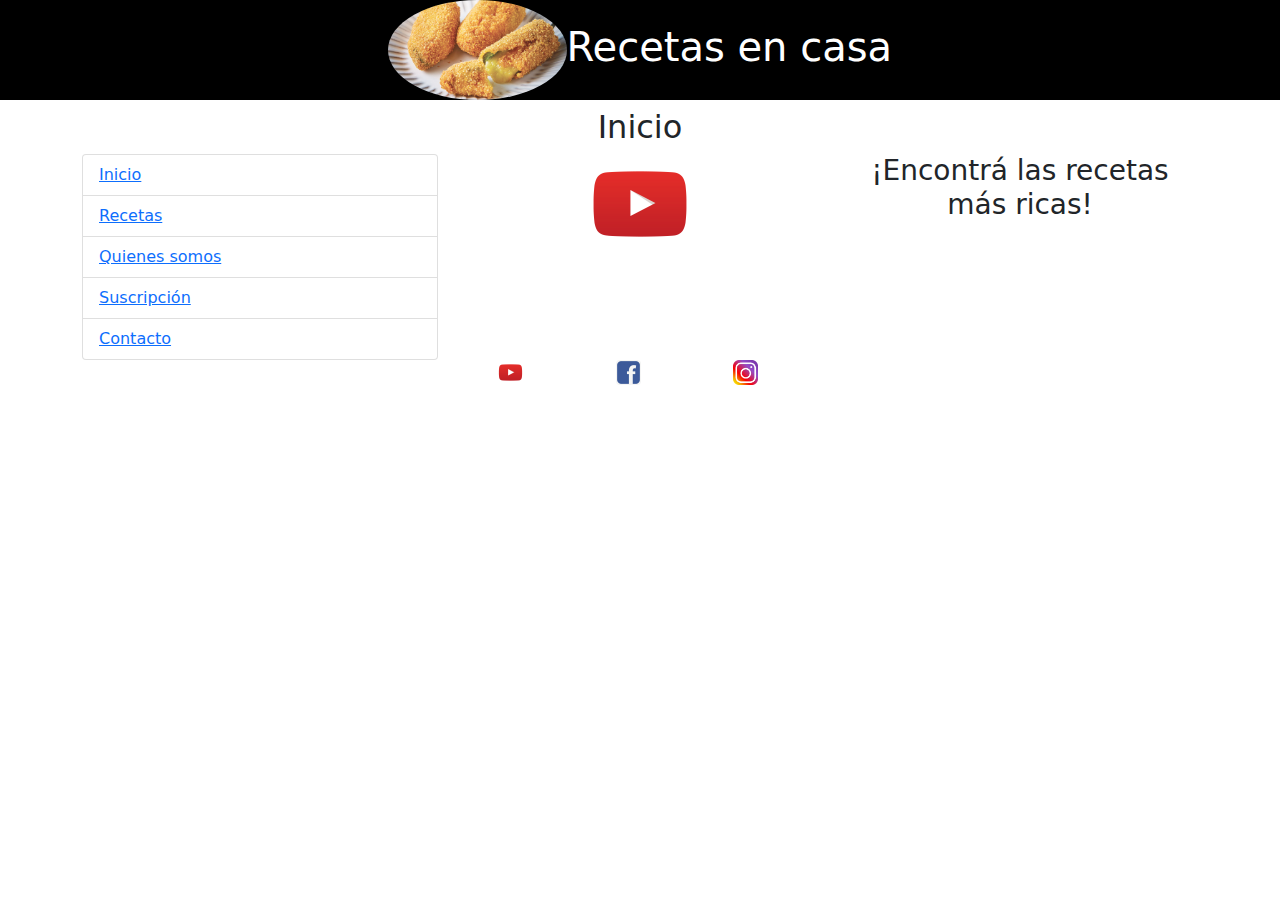
<file: index.html>
<!doctype html>
<html lang="en">
  <head>
    <!-- Required meta tags -->
    <meta charset="utf-8">
    <meta name="viewport" content="width=device-width, initial-scale=1">

    <!-- Bootstrap CSS -->
    <link href="css/bootstrap.min.css" rel="stylesheet">

    <title>Recetas en casa</title>
  </head>
  <body>
      <div class="container-fluid bg-black">
          <div class="container text-white">
            <h1 class="text-center"><img class="rounded-circle" src="images/chiles.jpg" height="100px">Recetas en casa</h1>
           </div>            
          </div>
      <div class="container">
          <div class="row">
              <h2 class="text-center">Inicio</h2>
          </div>
      <div class="row">
        <div class="col-md-4">
          <ul class="list-group">
            <li class="list-group-item"><a href="index.html">Inicio</a></li>
            <li class="list-group-item"><a href="recetas.html">Recetas</a></li>
            <li class="list-group-item"><a href="Quienessomos.html">Quienes somos</a></li>
            <li class="list-group-item"><a href="suscripcion.html">Suscripción</a></li>
            <li class="list-group-item"><a href="contacto.html">Contacto</a></li>
          </ul>
        </div>
        <div class="col-md-4">
          <a href="https://www.youtube.com/index" target="https://www.youtube.com/index"><img src="images/youtube button.png" alt="" height="100px" class="rounded mx-auto d-block"></a>
        </div>
        <div class="col-md-4">
          <h3 class="text-center">¡Encontrá las recetas más ricas!</h3>
        </div>
        <div class="row">
          <div class="col-md-5">
            <img src="images/youtube button.png" alt="" width="25" class="rounded float-end">
          </div>
          <div class="col-md-2">
            <img src="images/face.jpg" alt="" width="25" class="rounded mx-auto d-block">
          </div>
          <div class="col-md-5">
            <img src="images/r.png" alt="" width="25" class="rounded float-start">
          </div>
    <!-- Option 1: Bootstrap Bundle with Popper -->
    <script src="js/bootstrap.bundle.min.js"></script>
  </body>
</html>
</file>
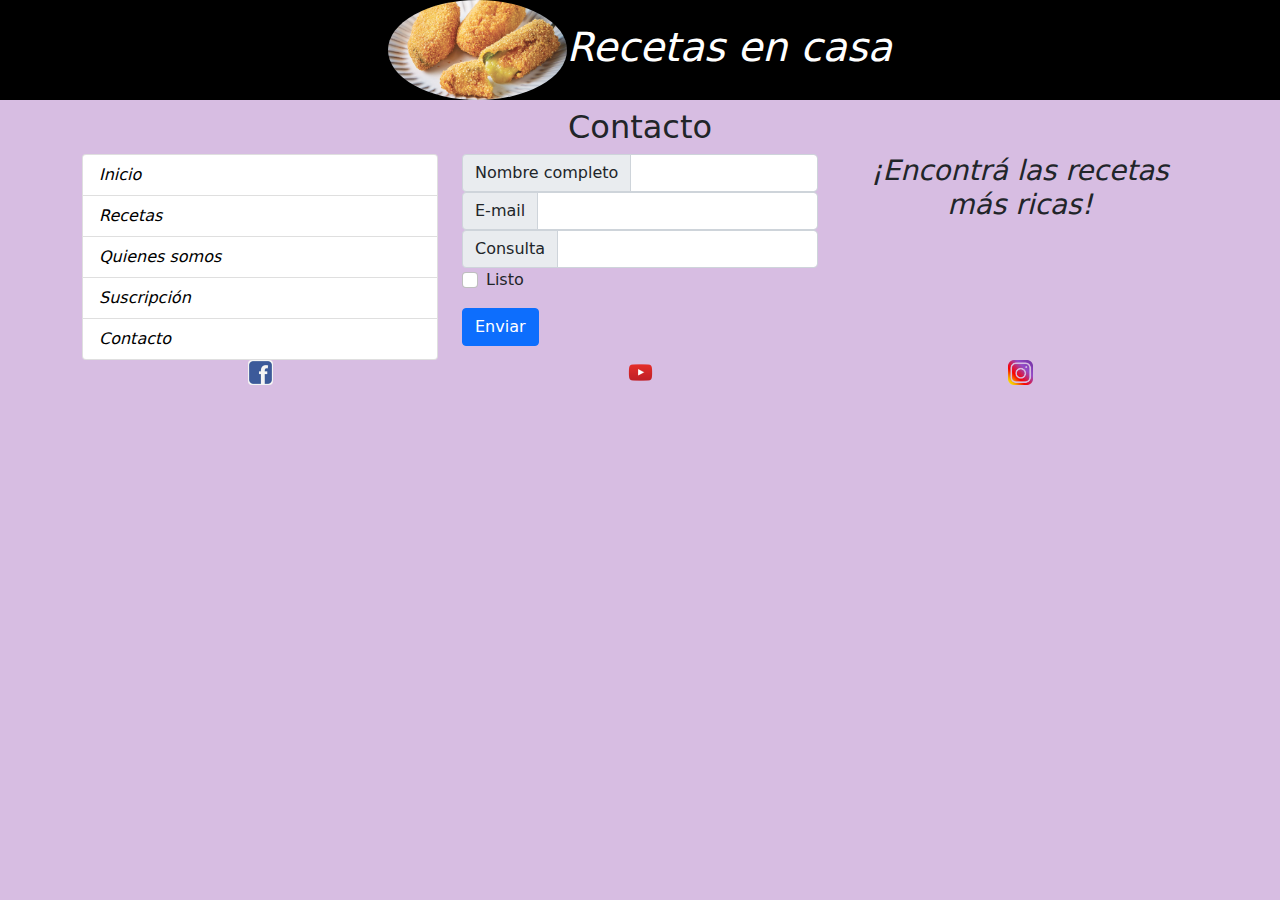
<file: contacto.html>
<!doctype html>
<html lang="en">
  <head>
    <!-- Required meta tags -->
    <meta charset="utf-8">
    <meta name="viewport" content="width=device-width, initial-scale=1">

    <!-- Bootstrap CSS -->
    <link href="css/bootstrap.min.css" rel="stylesheet">
     <link rel="stylesheet" href="style.css">

    <title>Recetas en casa</title>
  </head>
  <body>
      <div class="container-fluid bg-black">
          <div class="container text-white">
            <h1 class="text-center"><img class="rounded-circle" src="images/chiles.jpg" height="100px">Recetas en casa</h1>
           </div>            
          </div>
      <div class="container">
          <div class="row">
              <h2 class="text-center">Contacto</h2>
          </div>
      <div class="row">
        <div class="col-md-4">
          <ul class="list-group">
            <li class="list-group-item"><a class="sinformato" href="index.html">Inicio</a></li>
            <li class="list-group-item"><a class="sinformato" href="recetas.html">Recetas</a></li>
            <li class="list-group-item"><a class="sinformato" href="Quienessomos.html">Quienes somos</a></li>
            <li class="list-group-item"><a class="sinformato" href="suscripcion.html">Suscripción</a></li>
            <li class="list-group-item"><a class="sinformato" href="contacto.html">Contacto</a></li>
          </ul>
        </div>
        <div class="col-md-4">
          <form>
            <div class="input-group">
              <span class="input-group-text">Nombre completo</span>
              <input type="text" aria-label="Nombre completo" class="form-control">
            </div>
            <div class="input-group">
              <span class="input-group-text">E-mail</span>
              <input type="text" aria-label="E-mail" class="form-control">
            </div>
            <div class="input-group">
              <span class="input-group-text">Consulta</span>
              <input type="text" aria-label="Consulta" class="form-control">
            </div>
            <div class="mb-3 form-check">
              <input type="checkbox" class="form-check-input" id="exampleCheck1">
              <label class="form-check-label" for="exampleCheck1">Listo</label>
            </div>
            <button type="submit" class="btn btn-primary">Enviar</button>
          </form>   
      </div>
        <div class="col-md-4">
          <h3 class="text-center">¡Encontrá las recetas más ricas!</h3>
        </div>
            </div> 

            <div class="row justify-content-center">
              <div class="col-4">
                <img class="rounded mx-auto d-block" class="align-self-center" src="images/face.jpg" alt="" width="25">
              </div>
              <div class="col-4">
                <img class="rounded mx-auto d-block" class="align-self-center" src="images/youtube button.png" alt="" width="25">
              </div>
              <div class="col-4">
                <img class="rounded mx-auto d-block" class="align-self-center" src="images/r.png" alt="" width="25">
              </div>
            </div>

    <!-- Option 1: Bootstrap Bundle with Popper -->
    <script src="js/bootstrap.bundle.min.js"></script>
  </body>
</html>
</file>
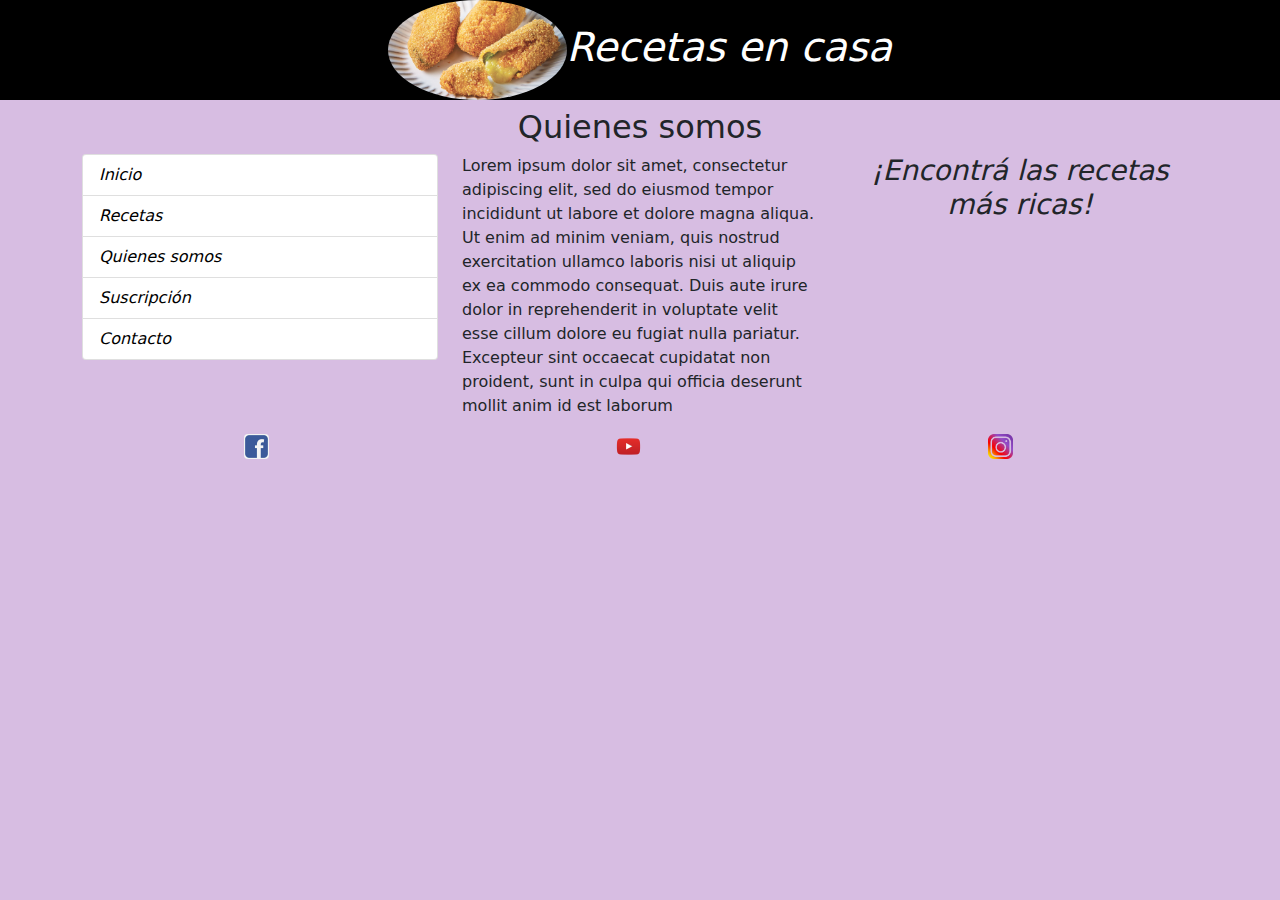
<file: quienessomos.html>
<!doctype html>
<html lang="en">
  <head>
    <!-- Required meta tags -->
    <meta charset="utf-8">
    <meta name="viewport" content="width=device-width, initial-scale=1">

    <!-- Bootstrap CSS -->
    <link href="css/bootstrap.min.css" rel="stylesheet">
    <link rel="stylesheet" href="style.css">


    <title>Recetas en casa</title>
  </head>
  <body>
      <div class="container-fluid bg-black">
          <div class="container text-white">
            <h1 class="text-center"><img class="rounded-circle" src="images/chiles.jpg" height="100px">Recetas en casa</h1>
           </div>            
          </div>
      <div class="container">
          <div class="row">
              <h2 class="text-center">Quienes somos</h2>
          </div>
      <div class="row">
        <div class="col-md-4">
          <ul class="list-group">
            <li class="list-group-item"><a class="sinformato" href="index.html">Inicio</a></li>
            <li class="list-group-item"><a class="sinformato" href="recetas.html">Recetas</a></li>
            <li class="list-group-item"><a class="sinformato" href="Quienessomos.html">Quienes somos</a></li>
            <li class="list-group-item"><a class="sinformato" href="suscripcion.html">Suscripción</a></li>
            <li class="list-group-item"><a class="sinformato" href="contacto.html">Contacto</a></li>
          </ul>
        </div>
        <div class="col-md-4">
<p class="text break">
    Lorem ipsum dolor sit amet, consectetur adipiscing elit, sed do eiusmod tempor incididunt ut labore et dolore magna aliqua. Ut enim ad minim veniam, quis nostrud exercitation ullamco laboris nisi ut aliquip ex ea commodo consequat. Duis aute irure dolor in reprehenderit in voluptate velit esse cillum dolore eu fugiat nulla pariatur. Excepteur sint occaecat cupidatat non proident, sunt in culpa qui officia deserunt mollit anim id est laborum
</p>
        </div>
        <div class="col-md-4">
          <h3 class="text-center">¡Encontrá las recetas más ricas!</h3>
        </div>
        
        <div class="row justify-content-center">
            <div class="col-4">
              <img class="rounded mx-auto d-block" class="align-self-center" src="images/face.jpg" alt="" width="25">
            </div>
            <div class="col-4">
              <img class="rounded mx-auto d-block" class="align-self-center" src="images/youtube button.png" alt="" width="25">
            </div>
            <div class="col-4">
              <img class="rounded mx-auto d-block" class="align-self-center" src="images/r.png" alt="" width="25">
            </div>
          </div>
    <!-- Option 1: Bootstrap Bundle with Popper -->
    <script src="js/bootstrap.bundle.min.js"></script>
  </body>
</html>
</file>
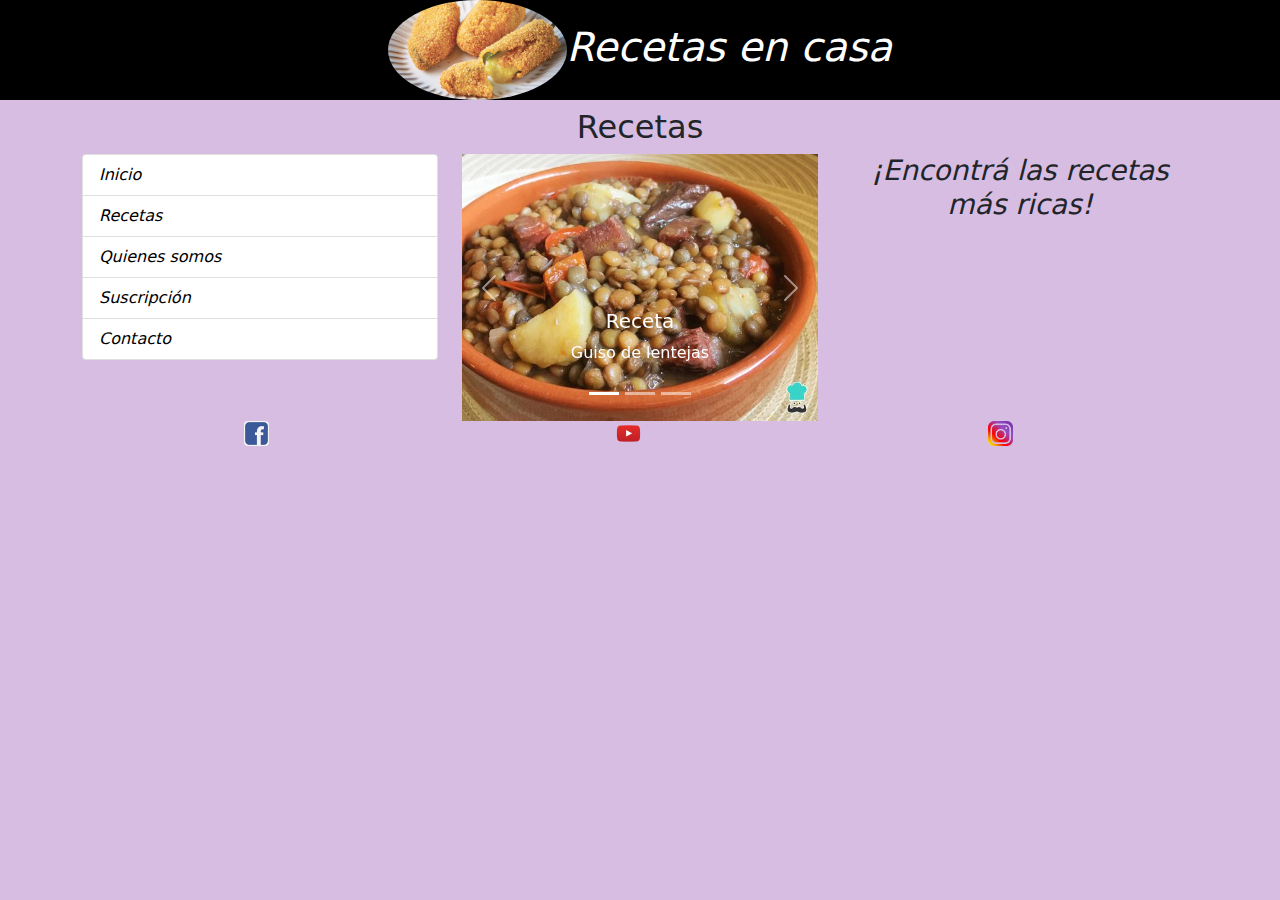
<file: recetas.html>
<!doctype html>
<html lang="en">
  <head>
    <!-- Required meta tags -->
    <meta charset="utf-8">
    <meta name="viewport" content="width=device-width, initial-scale=1">

    <!-- Bootstrap CSS -->
    <link href="css/bootstrap.min.css" rel="stylesheet">
    <link rel="stylesheet" href="style.css">


    <title>Recetas en casa</title>
  </head>
  <body>
      <div class="container-fluid bg-black">
          <div class="container text-white">
            <h1 class="text-center"><img class="rounded-circle" src="images/chiles.jpg" height="100px">Recetas en casa</h1>
           </div>            
          </div>
      <div class="container">
          <div class="row">
              <h2 class="text-center">Recetas</h2>
          </div>
      <div class="row">
        <div class="col-md-4">
          <ul class="list-group">
            <li class="list-group-item"><a class="sinformato" href="index.html">Inicio</a></li>
            <li class="list-group-item"><a class="sinformato" href="recetas.html">Recetas</a></li>
            <li class="list-group-item"><a class="sinformato" href="Quienessomos.html">Quienes somos</a></li>
            <li class="list-group-item"><a class="sinformato" href="suscripcion.html">Suscripción</a></li>
            <li class="list-group-item"><a class="sinformato" href="contacto.html">Contacto</a></li>
          </ul>
        </div>
            <div class="col-md-4">
                <div id="carouselExampleCaptions" class="carousel slide" data-bs-ride="carousel" height="250px" width="250px">
                    <div class="carousel-indicators">
                      <button type="button" data-bs-target="#carouselExampleCaptions" data-bs-slide-to="0" class="active" aria-current="true" aria-label="Slide 1"></button>
                      <button type="button" data-bs-target="#carouselExampleCaptions" data-bs-slide-to="1" aria-label="Slide 2"></button>
                      <button type="button" data-bs-target="#carouselExampleCaptions" data-bs-slide-to="2" aria-label="Slide 3"></button>
                    </div>
                    <div class="carousel-inner">
                      <div class="carousel-item active">
                        <img src="images/guiso.jpg" class="d-block w-100" alt="...">
                        <div class="carousel-caption d-none d-md-block">
                          <h5>Receta</h5>
                          <p>Guiso de lentejas</p>
                        </div>
                      </div>
                      <div class="carousel-item">
                        <img src="images/hambur.jpg" class="d-block w-100" alt="...">
                        <div class="carousel-caption d-none d-md-block">
                          <h5>Receta</h5>
                          <p>Súper hamburguesa</p>
                        </div>
                      </div>
                      <div class="carousel-item">
                        <img src="images/paella.jpg" class="d-block w-100" alt="...">
                        <div class="carousel-caption d-none d-md-block">
                          <h5>Receta</h5>
                          <p>Paella de mar</p>
                        </div>
                      </div>
                    </div>
                    <button class="carousel-control-prev" type="button" data-bs-target="#carouselExampleCaptions" data-bs-slide="prev">
                      <span class="carousel-control-prev-icon" aria-hidden="true"></span>
                      <span class="visually-hidden">Previous</span>
                    </button>
                    <button class="carousel-control-next" type="button" data-bs-target="#carouselExampleCaptions" data-bs-slide="next">
                      <span class="carousel-control-next-icon" aria-hidden="true"></span>
                      <span class="visually-hidden">Next</span>
                    </button>
                  </div>
                </div>
                <div class="col-md-4">
                    <h3 class="text-center">¡Encontrá las recetas más ricas!</h3>
                  </div>
            <!--</div>
            <div class="column">
              <div class="col-md-5">
                <img class="align-self-center" src="images/face.jpg" alt="" width="25">
              </div>
              <div class="col-md-2">
                <img class="align-self-center" src="images/youtube button.png" alt="" width="25">
              </div>

              <div class="col-md-5">
                <img class="align-self-center" src="images/r.png" alt="" width="25">
              </div> -->

              <div class="row justify-content-center">
                <div class="col-4">
                  <img class="rounded mx-auto d-block" class="align-self-center" src="images/face.jpg" alt="" width="25">
                </div>
                <div class="col-4">
                  <img class="rounded mx-auto d-block" class="align-self-center" src="images/youtube button.png" alt="" width="25">
                </div>
                <div class="col-4">
                  <img class="rounded mx-auto d-block" class="align-self-center" src="images/r.png" alt="" width="25">
                </div>
              </div>

    <!-- Option 1: Bootstrap Bundle with Popper -->
    <script src="js/bootstrap.bundle.min.js"></script>
  </body>
</html>
</file>
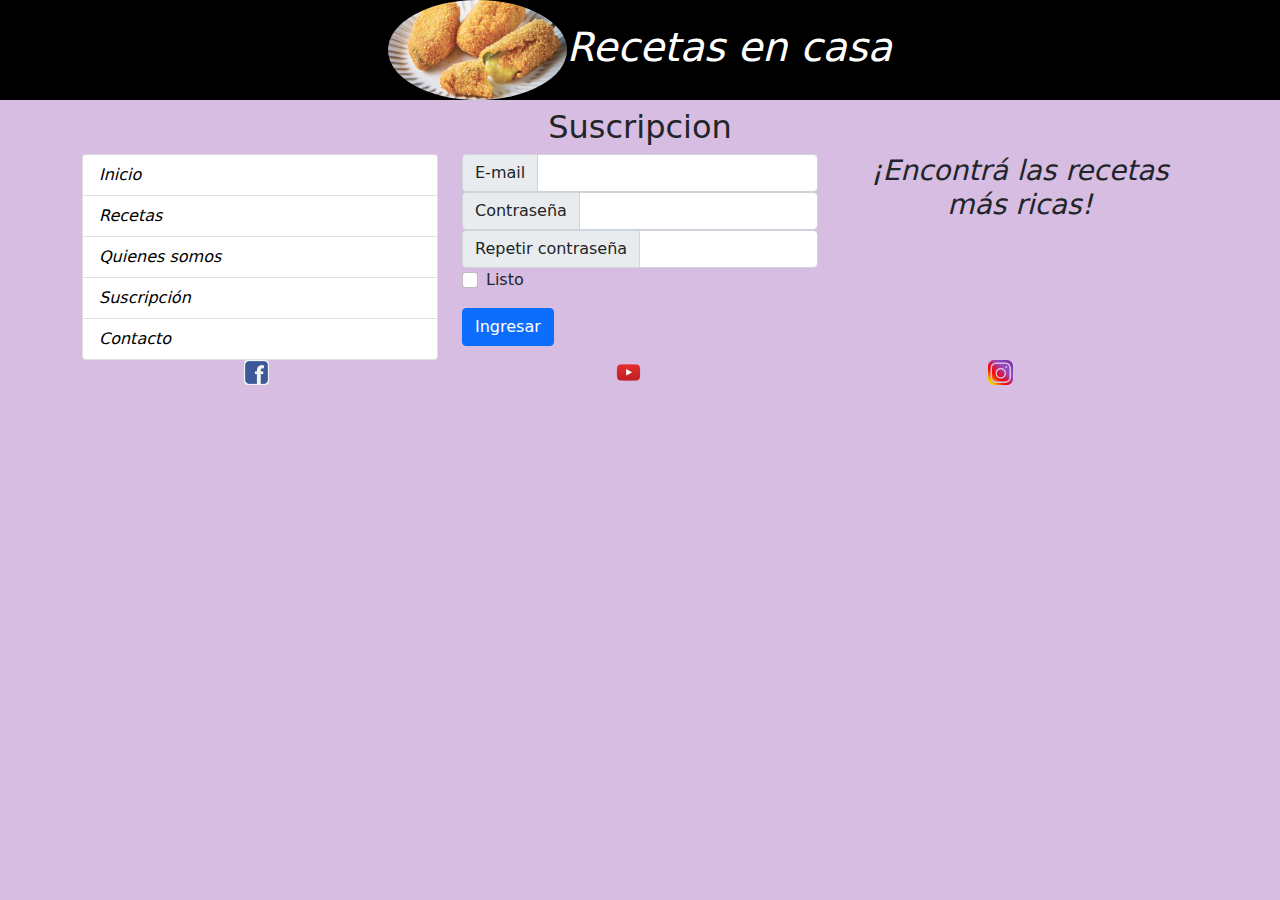
<file: suscripcion.html>
<!doctype html>
<html lang="en">
  <head>
    <!-- Required meta tags -->
    <meta charset="utf-8">
    <meta name="viewport" content="width=device-width, initial-scale=1">

    <!-- Bootstrap CSS -->
    <link href="css/bootstrap.min.css" rel="stylesheet">
    <link rel="stylesheet" href="style.css">


    <title>Recetas en casa</title>
  </head>
  <body>
      <div class="container-fluid bg-black">
          <div class="container text-white">
            <h1 class="text-center"><img class="rounded-circle" src="images/chiles.jpg" height="100px">Recetas en casa</h1>
           </div>            
          </div>
      <div class="container">
          <div class="row">
              <h2 class="text-center">Suscripcion</h2>
          </div>
      <div class="row">
        <div class="col-md-4">
          <ul class="list-group">
            <li class="list-group-item"><a class="sinformato" href="index.html">Inicio</a></li>
            <li class="list-group-item"><a class="sinformato" href="recetas.html">Recetas</a></li>
            <li class="list-group-item"><a class="sinformato" href="Quienessomos.html">Quienes somos</a></li>
            <li class="list-group-item"><a class="sinformato" href="suscripcion.html">Suscripción</a></li>
            <li class="list-group-item"><a class="sinformato" href="contacto.html">Contacto</a></li>
          </ul>
        </div>
        <div class="col-md-4">
            <form>
                <div class="input-group">
                  <span class="input-group-text">E-mail</span>
                  <input type="text" aria-label="E-mail" class="form-control">
                </div>
                <div class="input-group">
                    <span class="input-group-text">Contraseña</span>
                    <input type="text" aria-label="Nombre completo" class="form-control">
                  </div>
                  <div class="input-group">
                    <span class="input-group-text">Repetir contraseña</span>
                    <input type="text" aria-label="Nombre completo" class="form-control">
                  </div>
                <div class="mb-3 form-check">
                  <input type="checkbox" class="form-check-input" id="exampleCheck1">
                  <label class="form-check-label" for="exampleCheck1">Listo</label>
                </div>
                <button type="submit" class="btn btn-primary">Ingresar</button>
              </form>           </div>
        <div class="col-md-4">
          <h3 class="text-center">¡Encontrá las recetas más ricas!</h3>
        </div>
        <div class="row justify-content-center">
            <div class="col-4">
              <img class="rounded mx-auto d-block" class="align-self-center" src="images/face.jpg" alt="" width="25">
            </div>
            <div class="col-4">
              <img class="rounded mx-auto d-block" class="align-self-center" src="images/youtube button.png" alt="" width="25">
            </div>
            <div class="col-4">
              <img class="rounded mx-auto d-block" class="align-self-center" src="images/r.png" alt="" width="25">
            </div>
          </div>
    <!-- Option 1: Bootstrap Bundle with Popper -->
    <script src="js/bootstrap.bundle.min.js"></script>
  </body>
</html>
</file>
<file: style.css>
body {
    background-color: #D7BDE2;
}

.sinformato {
    text-decoration: none;
    font-style: italic;
    color: black;
}

h1 {
    font-style: italic;
}

h3 {
    font-style: italic;
}
</file>
